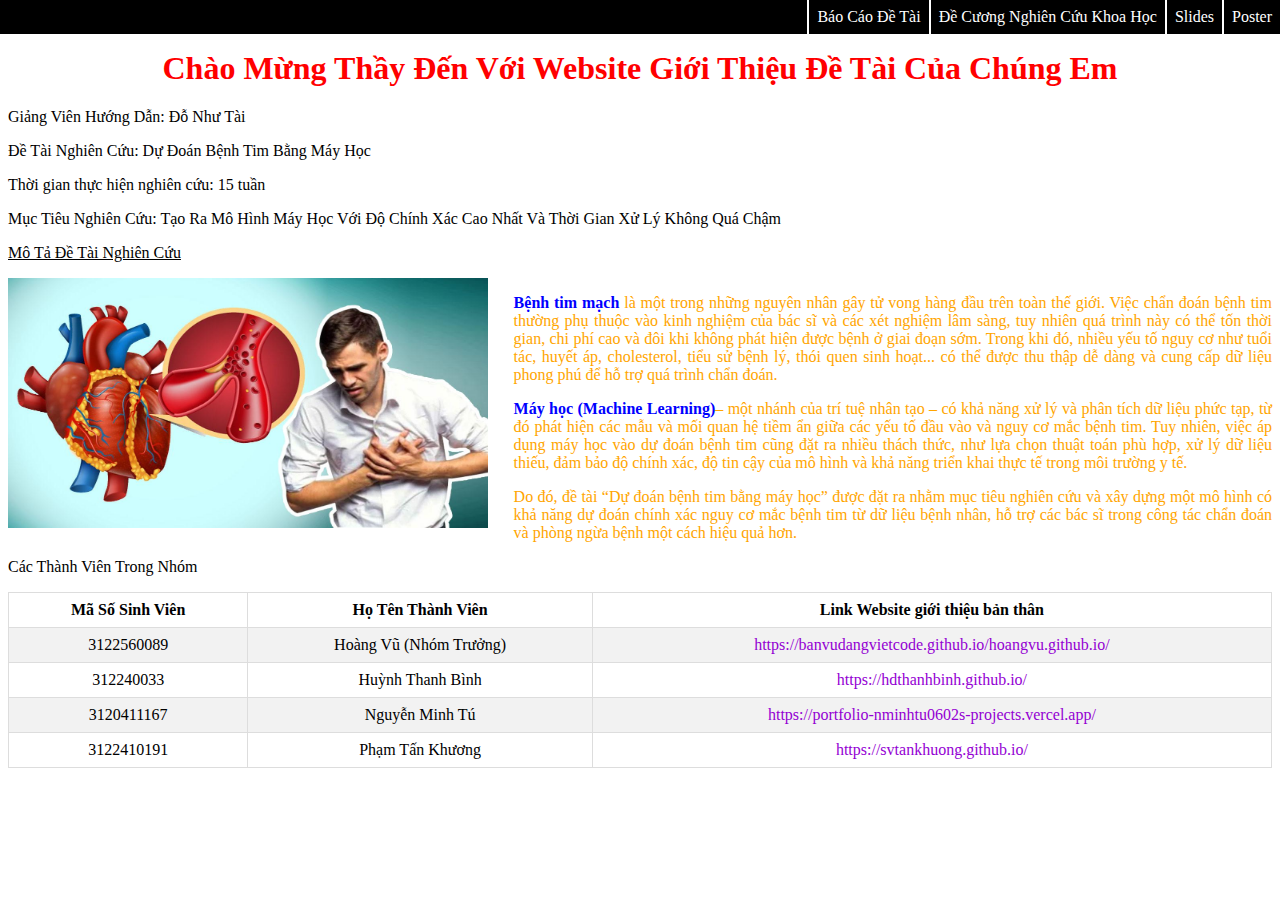
<file: index.html>
<!DOCTYPE html>
<html lang="vn">
<head>
    <meta charset="UTF-8">
    <meta name="viewport" content="width=device-width, initial-scale=1.0">
    <meta http-equiv="refresh" content="0; url=https://banvudangvietcode.github.io/PhuongPhapNghienCuuKhoaHoc/website/index.html">
</head>
<body>
    
</body>
</html>
</file>
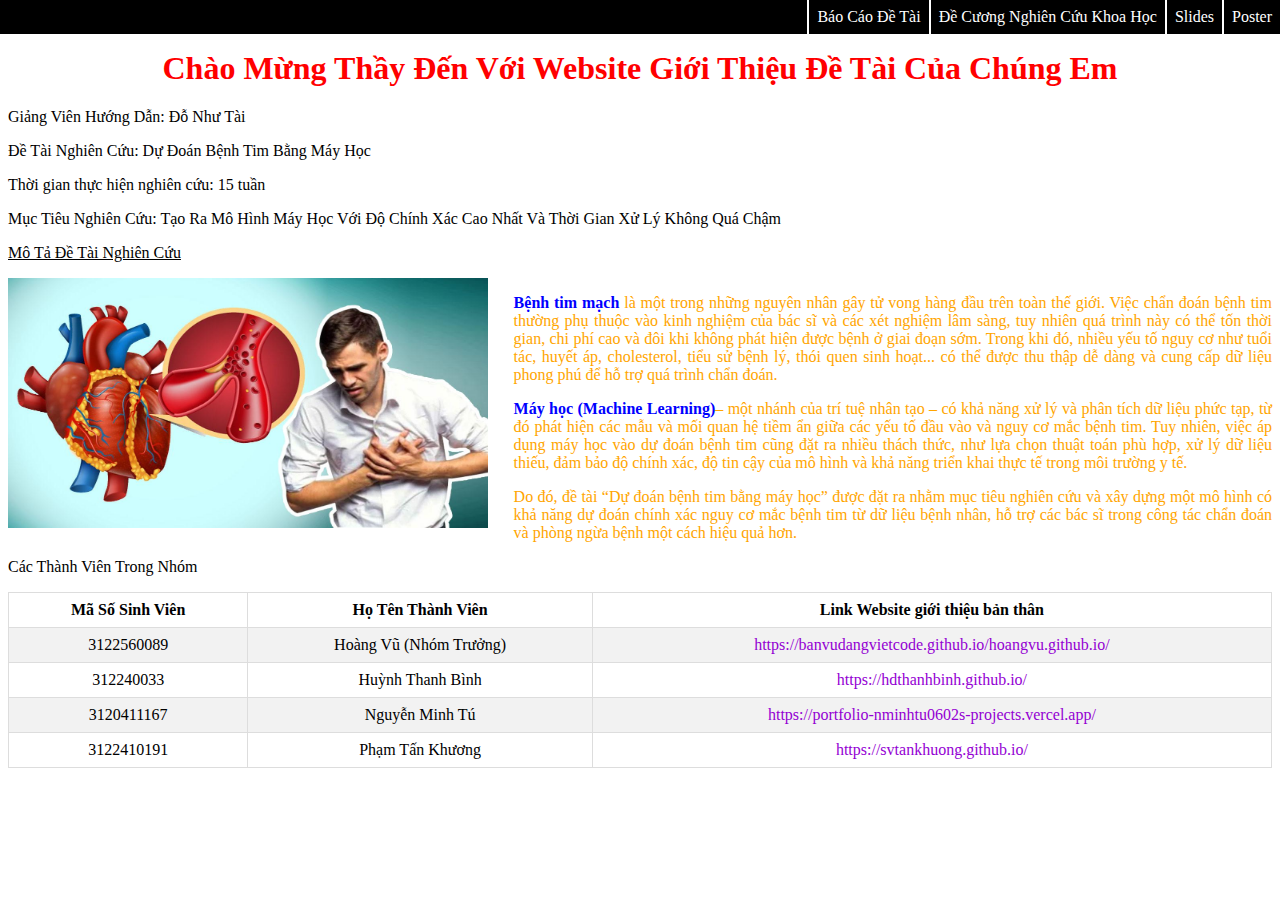
<file: website/index.html>
<!DOCTYPE html>
<html>
    <link rel="stylesheet" href="style.css">
    <title>Giới thiệu đề tài - nhóm 29</title>
    <body>
        <ul id="Navigation_horizontal">
            <li><a href="poster.html" target="_blank">Poster</a></li>
            <li><a href="slide.html" target="_blank">Slides</a></li>
            <li><a href="decuong.html" target="_blank">Đề Cương Nghiên Cứu Khoa Học</a></li>
            <li><a href="baocaodt.html" target="_blank">Báo Cáo Đề Tài</a></li>
        </ul>
        <div id="Introduction">
            <h1 style="color: red;text-align: center;">Chào Mừng Thầy Đến Với Website Giới Thiệu Đề Tài Của Chúng Em</h1>
            <p class="text"><span class="emphasized">Giảng Viên Hướng Dẫn:</span> Đỗ Như Tài</p>
            <p class="text"><span class="emphasized">Đề Tài Nghiên Cứu:</span> Dự Đoán Bệnh Tim Bằng Máy Học</p>
            <p>Thời gian thực hiện nghiên cứu: 15 tuần</p>
            <p class="text"><span class="emphasized">Mục Tiêu Nghiên Cứu:</span> Tạo Ra Mô Hình Máy Học Với Độ Chính Xác Cao Nhất Và Thời Gian Xử Lý Không Quá Chậm</p>
            <p style="text-decoration: underline;font-weight: normal;">Mô Tả Đề Tài Nghiên Cứu</p>
            <div>
                <image style="float:left; width:38%; height: 250px" src="image/benh-tim-mach.jpg" alt="Heart Disease" >
                <div style="float: right; width: 60%;color: orange ;text-align: justify;text-justify: inter-word;">
                    <p>
                        <span style="color:blue;font-weight: bolder;">Bệnh tim mạch</span> là một trong những nguyên nhân gây tử vong hàng đầu trên toàn thế giới. Việc chẩn đoán bệnh tim thường phụ thuộc vào kinh nghiệm của bác sĩ và các xét nghiệm lâm sàng, tuy nhiên quá trình này có thể tốn thời gian, chi phí cao và đôi khi không phát hiện được bệnh ở giai đoạn sớm. Trong khi đó, nhiều yếu tố nguy cơ như tuổi tác, huyết áp, cholesterol, tiểu sử bệnh lý, thói quen sinh hoạt... có thể được thu thập dễ dàng và cung cấp dữ liệu phong phú để hỗ trợ quá trình chẩn đoán.
                    </p>
                    <p>
                        <span style="color:blue;font-weight: bolder;">Máy học (Machine Learning)</span>– một nhánh của trí tuệ nhân tạo – có khả năng xử lý và phân tích dữ liệu phức tạp, từ đó phát hiện các mẫu và mối quan hệ tiềm ẩn giữa các yếu tố đầu vào và nguy cơ mắc bệnh tim. Tuy nhiên, việc áp dụng máy học vào dự đoán bệnh tim cũng đặt ra nhiều thách thức, như lựa chọn thuật toán phù hợp, xử lý dữ liệu thiếu, đảm bảo độ chính xác, độ tin cậy của mô hình và khả năng triển khai thực tế trong môi trường y tế.
                    </p>
                    <p>
                        Do đó, đề tài <span>“Dự đoán bệnh tim bằng máy học”</span> được đặt ra nhằm mục tiêu nghiên cứu và xây dựng một mô hình có khả năng dự đoán chính xác nguy cơ mắc bệnh tim từ dữ liệu bệnh nhân, hỗ trợ các bác sĩ trong công tác chẩn đoán và phòng ngừa bệnh một cách hiệu quả hơn.
                    </p>
                </div>
            </div>
            <p style="clear:both">Các Thành Viên Trong Nhóm</p>
            <table id="table_members">
                <tr>
                    <th>Mã Số Sinh Viên</th>
                    <th>Họ Tên Thành Viên</th>
                    <th>Link Website giới thiệu bản thân</th>
                </tr>
                <tr>
                    <td>3122560089</td>
                    <td>Hoàng Vũ (Nhóm Trưởng)</td>
                    <td><a class="link_github" href="https://banvudangvietcode.github.io/hoangvu.github.io/">https://banvudangvietcode.github.io/hoangvu.github.io/</a></td>
                </tr>
                <tr>
                    <td>312240033</td>
                    <td>Huỳnh Thanh Bình</td>
                    <td><a class="link_github" href="https://hdthanhbinh.github.io/">https://hdthanhbinh.github.io/</a></td>
                </tr>
                <tr>
                    <td>3120411167</td>
                    <td>Nguyễn Minh Tú</td>
                    <td><a class="link_github" href="https://portfolio-nminhtu0602s-projects.vercel.app/">https://portfolio-nminhtu0602s-projects.vercel.app/</a></td>
                </tr>
                <tr>
                    <td>3122410191</td>
                    <td>Phạm Tấn Khương</td>
                    <td><a class="link_github" href="https://svtankhuong.github.io/">https://svtankhuong.github.io/</a></td>
                </tr>
            </table>
        </div>
    </body>
</html>
</file>
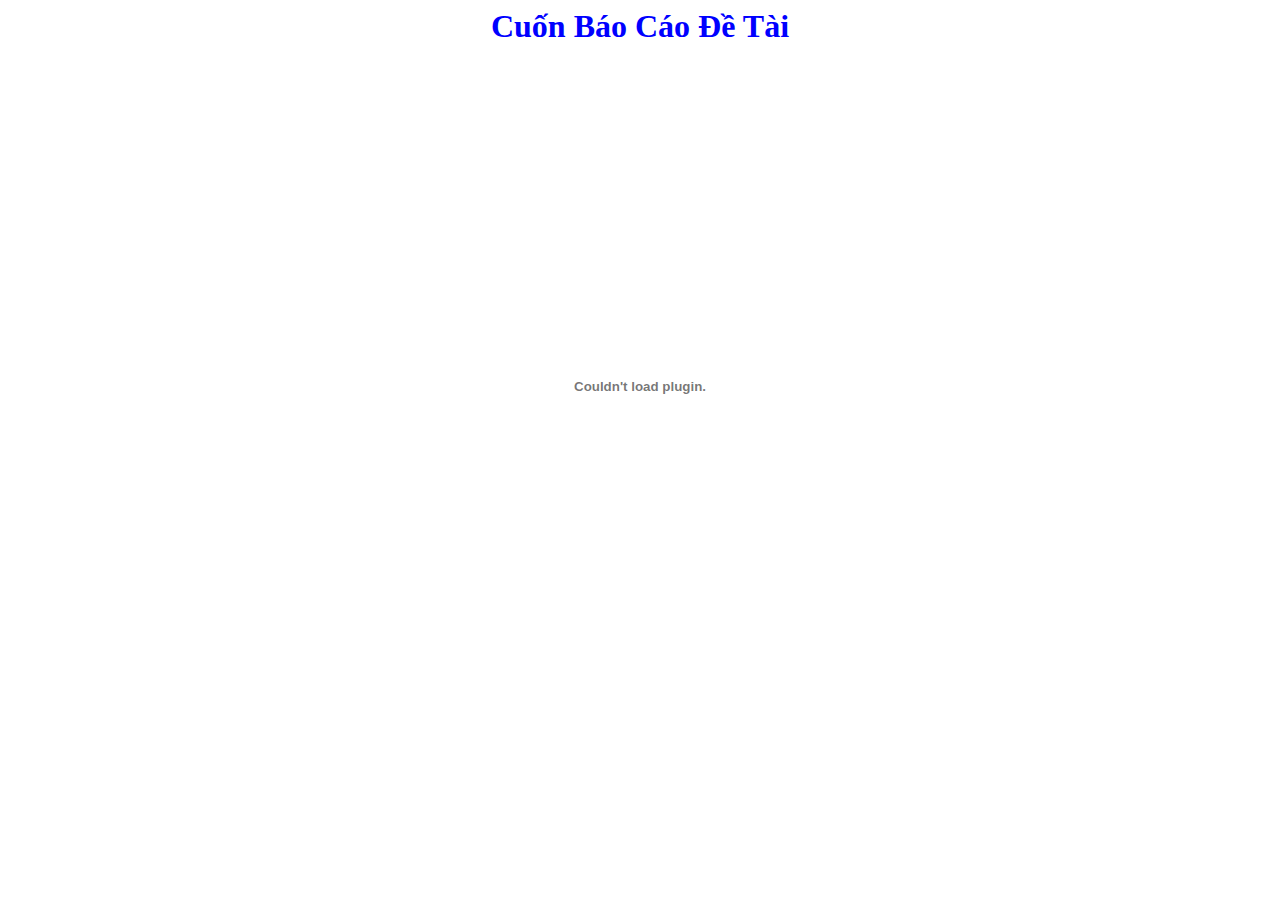
<file: website/baocaodt.html>
<html>
    <title>Cuốn Báo Cáo Đề Tài - nhóm 29</title>
    <body>
        <h1 style="text-align: center; color: blue;">Cuốn Báo Cáo Đề Tài</h1>
        <object data="documents/BT8_BaoCaoDeTai_Nhom29_HoangVu_3122560089.pdf" width="1100" height="640" style="display: block; margin: 0 auto;"></object>
    </body>
</html>
</file>
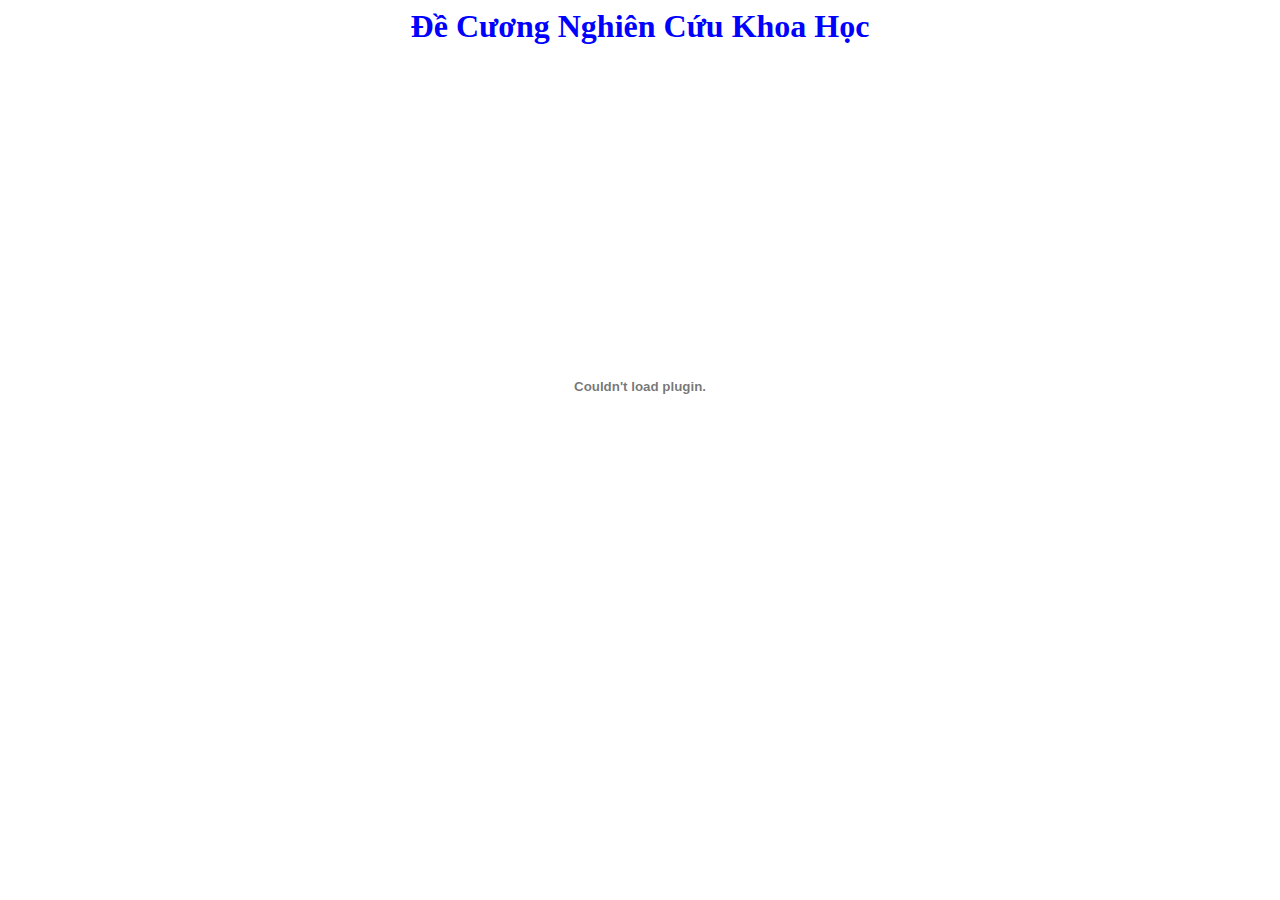
<file: website/decuong.html>
<html>
    <title>Đề Cương Nghiên Cứu Khoa Học- nhóm 29</title>
    <body>
        <h1 style="text-align: center; color: blue;">Đề Cương Nghiên Cứu Khoa Học</h1>
        <object data="documents/BT8_DeCuongNKKH_Nhom29_HoangVu_3122560089.pdf" width="1100" height="640" style="display: block; margin: 0 auto;"></object>
    </body>
</html>
</file>
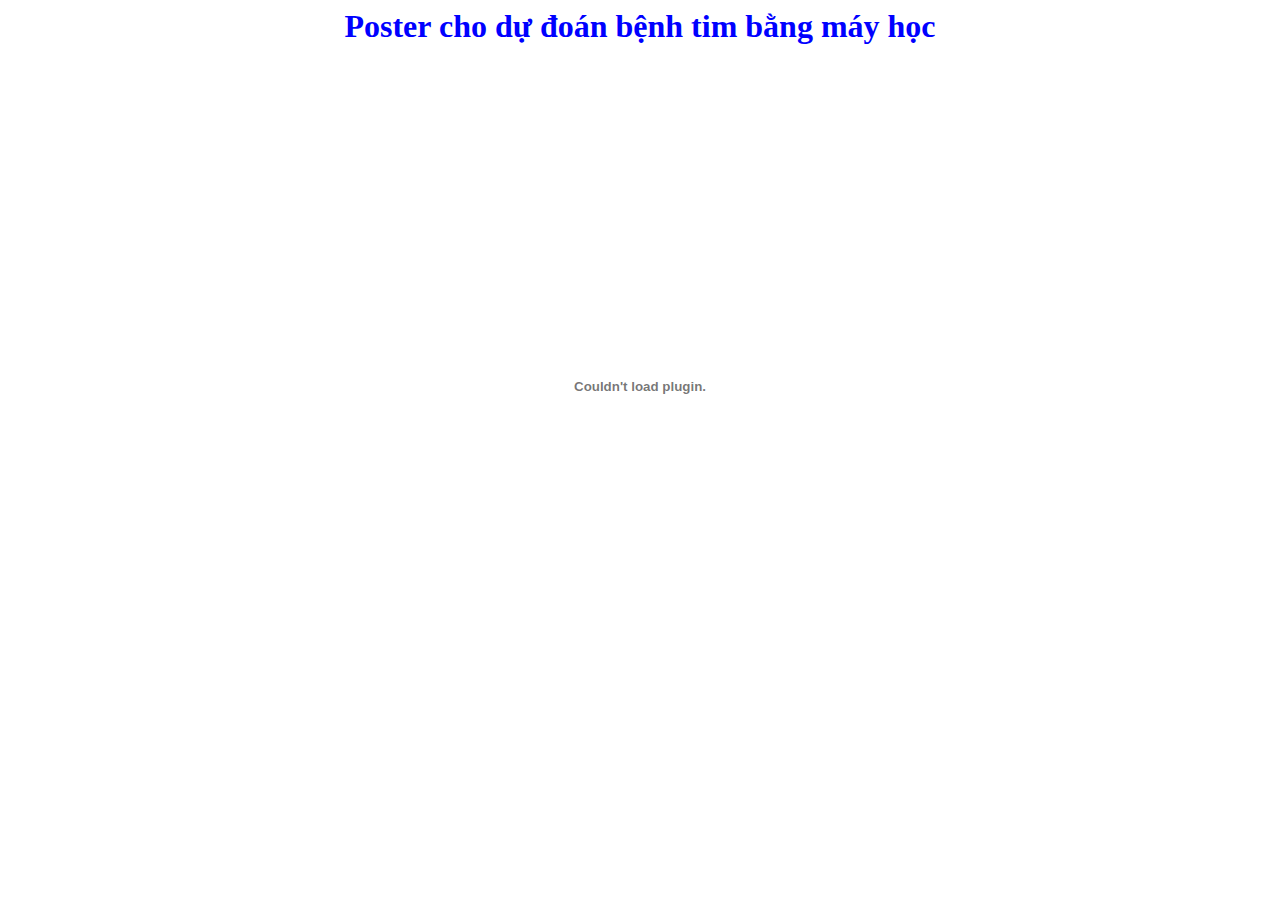
<file: website/poster.html>
<html>
    <title>Poster - nhóm 29</title>
    <body>
        <h1 style="text-align: center; color: blue;">Poster cho dự đoán bệnh tim bằng máy học</h1>
        <object data="documents/Poster_Predicting_Heart_Disease.pdf" width="1100" height="640" style="display: block; margin: 0 auto;"></object>
    </body>
</html>
</file>
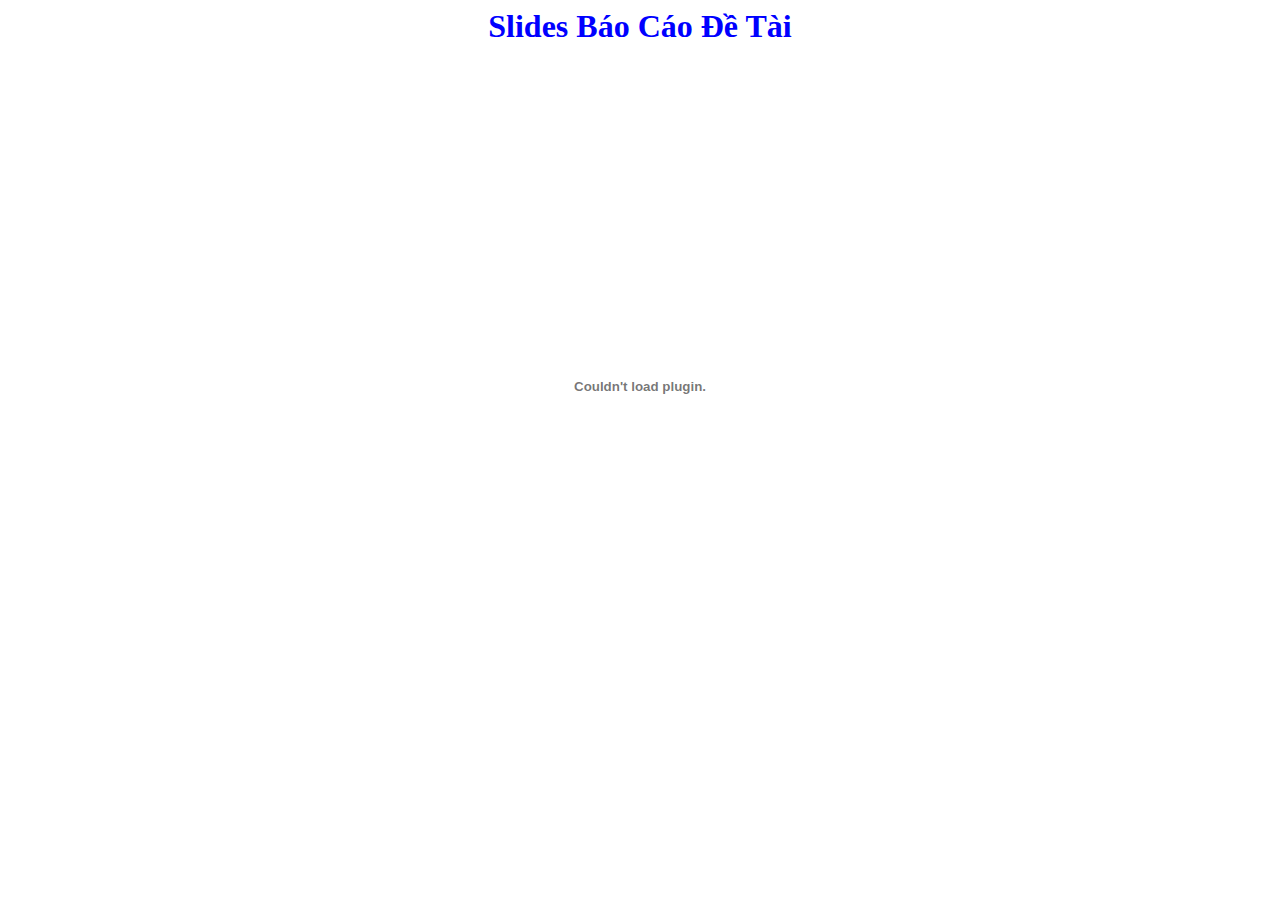
<file: website/slide.html>
<html>
    <title>Slides Báo Cáo Đề Tài - nhóm 29</title>
    <body>
        <h1 style="text-align: center; color: blue;">Slides Báo Cáo Đề Tài</h1>
        <object data="documents/BT8_BaoCaoDeTai_slides_Nhom29_HoangVu_3122560089.pdf" width="1100" height="640" style="display: block; margin: 0 auto;"></object>
    </body>
</html>
</file>
<file: website/style.css>
#Navigation_horizontal {
    position: fixed;
    top: 0;
    left: 0;
    list-style-type: none;
    width: 100%;
    margin: 0;
    padding: 0;
    overflow: hidden;
    background-color: black;
}

#Navigation_horizontal li {
    float: right;
    border-left: 2px solid white;
}

#Navigation_horizontal li:hover {
    background-color: yellow;
    border-left: 2px solid yellow;
}

#Navigation_horizontal li:hover a {
    color: black;
}

#Navigation_horizontal li a {
    display: block;
    text-decoration: none;
    padding: 8px;
    color: white;
}
#Introduction {
    clear: both;
    margin-top: 50px;
}
#table_members {
    width: 100%;
    border-collapse: collapse;
}
#table_members th, #table_members td {
    border: 1px solid #dddddd;
    padding: 8px;
    text-align: center;
}
#table_members tr:nth-child(even) {
  background-color: #f2f2f2;
}
#table_members td a.link_github{
    text-decoration: none ;
    color: darkviolet;
}
#table_members td a.link_github:hover{
    color: red;
}
</file>
